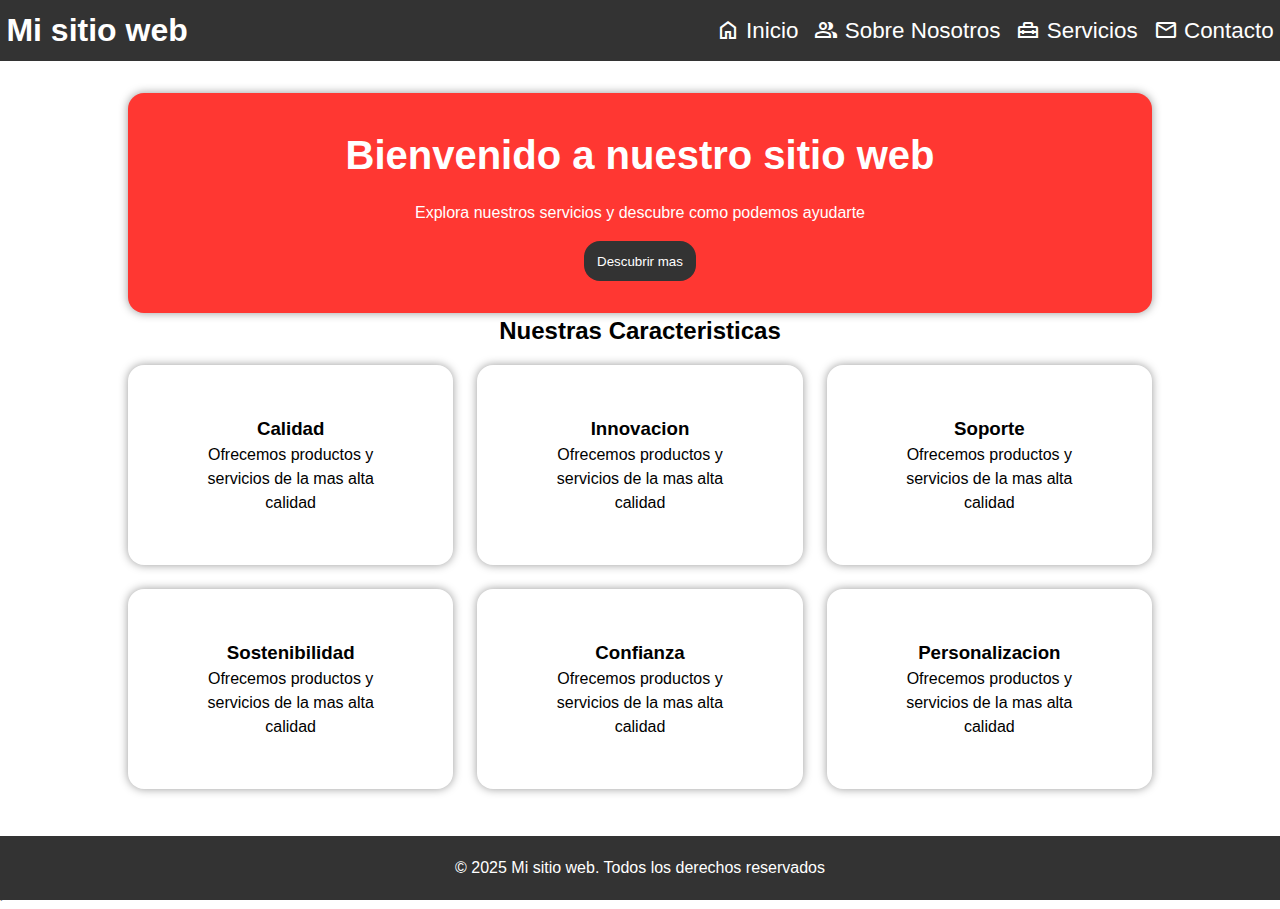
<file: index.html>
<!DOCTYPE html>
<html lang="en">
<head>
    <meta charset="UTF-8">
    <meta name="viewport" content="width=device-width, initial-scale=1.0">
    <link href="https://fonts.googleapis.com/css2?family=Material+Symbols+Outlined" rel="stylesheet" />
    <link rel="stylesheet" href="styles.css">
    <title>Document</title>
</head>
<body class >
    <header>
        <!--header-->        
        <nav class="contenedor__nav">
            <h1 class="nav__title">Mi sitio web</h1>
            <!--navigacion desktop-->
            <ul class="nav__lista">
                <li><a class="nav__links"href="">
                    <span class="material-symbols-outlined">
                        home
                    </span>
                    Inicio</a></li>
                <li><a class="nav__links"href="">
                    <span class="material-symbols-outlined">
                        group
                    </span>
                    Sobre Nosotros</a></li>
                <li><a class="nav__links"href="">
                    <span class="material-symbols-outlined">
                        home_repair_service
                    </span>
                    Servicios</a></li>
                <li><a class="nav__links"href="">
                    <span class="material-symbols-outlined">
                        mail
                    </span>
                    Contacto</a></li>
            </ul>
            <!--navegacion mobile-->
            <div class="nav__toggleMobile">
                <span class="material-symbols-outlined">
                    menu
                </span>
            </div>
        </nav>
    </header>

    <!--main-->
    <main>
        <section class="main__banner">
            <h2 class="banner__titulo">Bienvenido a nuestro sitio web</h2>
            <p class="banner__description">Explora nuestros servicios y descubre como podemos ayudarte</p>
            <button class="banner__button">Descubrir mas</button>
        </section>
        <section clas="caracteristicas__section">
            <h2 class="caracteristicas__title">Nuestras Caracteristicas</h2>
            <div class="caracteristicas__container__articles">
                <article class="caracteristicas__card">
                    <h3>Calidad</h3>
                    <p>Ofrecemos productos y servicios de la mas alta calidad</p>
                </article>
                <article class="caracteristicas__card">
                    <h3>Innovacion</h3>
                    <p>Ofrecemos productos y servicios de la mas alta calidad</p>
                </article>
                 <article class="caracteristicas__card">
                    <h3>Soporte</h3>
                    <p>Ofrecemos productos y servicios de la mas alta calidad</p>
                </article>
                 <article class="caracteristicas__card">
                    <h3>Sostenibilidad</h3>
                    <p>Ofrecemos productos y servicios de la mas alta calidad</p>
                </article>
                 <article class="caracteristicas__card">
                    <h3>Confianza</h3>
                    <p>Ofrecemos productos y servicios de la mas alta calidad</p>
                </article>
                 <article class="caracteristicas__card">
                    <h3>Personalizacion</h3>
                    <p>Ofrecemos productos y servicios de la mas alta calidad</p>
                </article>
            </div>
        </section>
    </main>
    <!--footer-->
    <footer>
        <p class="footer__description">&copy 2025 Mi sitio web. Todos los derechos reservados</p>
    </footer>>
</body>
</html>
</file>
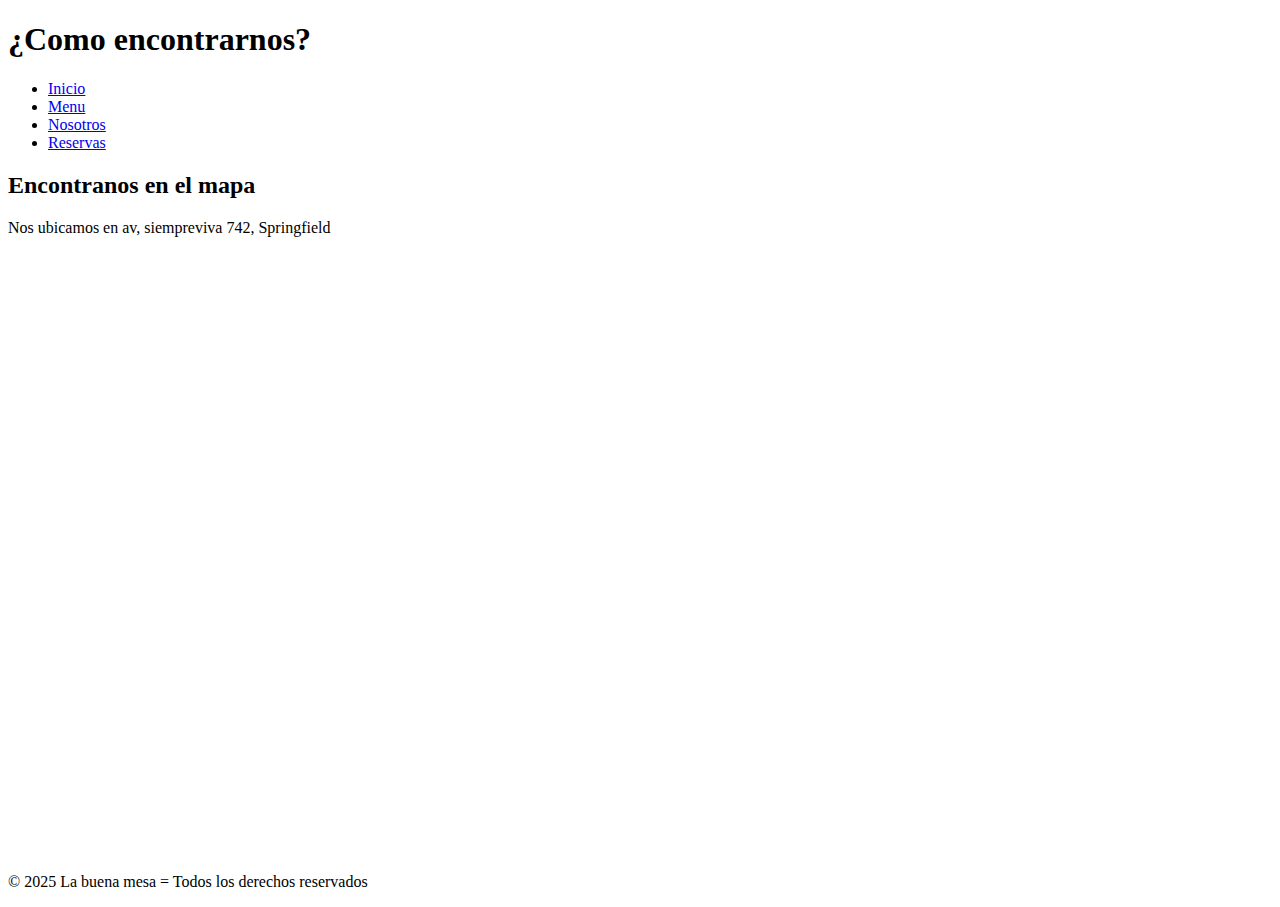
<file: ubicacion.html>
<!DOCTYPE html>
<html lang="en">
<head>
    <meta charset="UTF-8">
    <meta name="viewport" content="width=device-width, initial-scale=1.0">
    <title>Ubicacion La buena mesa</title>
</head>
<body>
    <header>
        <h1>¿Como encontrarnos?</h1>
        <nav>
            <ul>
                <li><a href="index.html">Inicio</a></li>
                <li><a href="index.html#menu">Menu</a></li>
                <li><a href="index.html#nosotros">Nosotros</a></li>
                <li><a href="index.html#reserva">Reservas</a></li>
            </ul>
        </nav>
    </header>
    <main>
        <section>
            <h2>Encontranos en el mapa</h2>
            <p>Nos ubicamos en av, siempreviva 742, Springfield</p>
            <div style="width: 400px"><iframe width="100%" height="600" frameborder="0" scrolling="no" marginheight="0" marginwidth="0" 
                src="https://maps.google.com/maps?width=100%25&amp;height=600&amp;hl=es&amp;q=Les%20Rambles,%201%20Barcelona,%20Spain+(Mi%20nombre%20de%20egocios)&amp;t=&amp;z=14&amp;ie=UTF8&amp;iwloc=B&amp;output=embed">
                <a href="https://www.mapsdirections.info/calcular-la-poblacion-en-un-mapa/">Calculadora de mapas de población</a></iframe></div>
        </section>
    </main>
    <footer>
        <p>&copy; 2025 La buena mesa = Todos los derechos reservados</p>
    </footer>
</body>
</html>
</file>
<file: styles.css>
*{
    margin: 0;
    padding: 0;
    box-sizing: border-box;
    font-family: "Lato", sans-serif;
}

:root{
    --bgColor: f4f4f4;
    --bgColorOscuro: #333;
    --colorTexto: #fff;
    --colorTextoOscuro: #333;
    --colorBaner: #ff3732;
    --shadow: 0px 0px 10px rgba(0, 0, 0, 0.4);
    --maxWidth: 2000px;
    --borderRadius: 16px;
}

body {
    background: var(--bgColor);
    line-height: 1.5;

}

/* ----- HEADER ----- */

header{
    background-color: var(--bgColorOscuro);
    padding: 0.4rem;
}

.contenedor__nav{
    display: flex;
    color: var(--colorTexto);
    justify-content: space-between;
    align-items: center;
    max-width: var(--maxWidth);
    margin: 0 auto;
}

.nav__title{
    font-size:2rem;
}
.nav__toggleMobile{
    justify-content: center;
    align-items: center;
    display: flex;
    width: 20px;
    height: 20px;
    display: none
}

.nav__lista{
    list-style: none;
    display: flex;
    justify-content: space-around;
    align-items: center;
    gap: 1rem;
}

.nav__links{
    text-decoration: none;
    color: var(--colorTexto);
    display: flex;
    align-items: center;
    gap: 0.4rem;
    font-size:1.4rem
}

.nav__links:hover{
    transition: .3s ease;
    background-color: #555;
    border-radius: var(--borderRadius)
}

/*----- MAIN -----*/

main{
    width: 80%;
    max-width: var(--maxWidth);
    margin: 0 auto;
    margin-top: 2rem;
}

.main__banner{
    background-color: var(--colorBaner);
    display: flex;
    flex-direction: column;
    justify-content: center;
    align-items: center;
    gap: 1rem;
    border-radius: var(--borderRadius);
    padding: 2rem 1.2rem;
    box-shadow: var(--shadow);
    color: var(--colorTexto)
}

.banner__titulo{
    font-size: 2.5rem
}

.banner__descripcion{
    font-size: 1.5rem;
}

.banner__button{
    background-color: var(--bgColorOscuro);
    color : var(--colorTexto);
    border-radius: var(--borderRadius);
    padding: 0.8rem;
    font: 1.1rem;
    border: none
}

.banner__button:hover{
    cursor: pointer;
    background-color: #555;
    transition: .3s ease;
}

.caracteristicas__section{
    width: 100%;
    margin-top: 2rem;
    margin:0 auto;
}

.caracteristicas__container__articles{
    display: grid;
    grid-template-columns: repeat(3, 1fr);
    gap: 1.5rem;
    text-align: center;
    margin-bottom: 6rem
}

.caracteristicas__title{
    text-align: center;
    margin-bottom: 1rem;
}

.caracteristicas__card{
    box-shadow: var(--shadow);
    background-color: #fff;
    border-radius: var(--borderRadius);
    padding: 4rem;
    display: flex;
    flex-direction: column;
    justify-content: center;
    align-items: center;
    height: 200px
}

/*----- FOOTER -----*/

footer{
    background-color: var(--bgColorOscuro);
    color: var(--colorTexto);
    position: fixed;
    bottom: 0;
    width: 100%;
    height: 4rem;
    display: flex;
    justify-content: center;
    align-items: center;
}

.footer__description{
    font-size: 1rem;
    text-align: center;
}

/*----- MediaQueries -----*/

@media screen and (max-width: 768px){
    .caracteristicas__container__articles{
        grid-template-columns: 1fr;
    }

    .nav__lista{
        display:none;
    }

    .nav__toggleMobile{
        display: block;
        cursor: pointer;
    }
    
}
</file>
